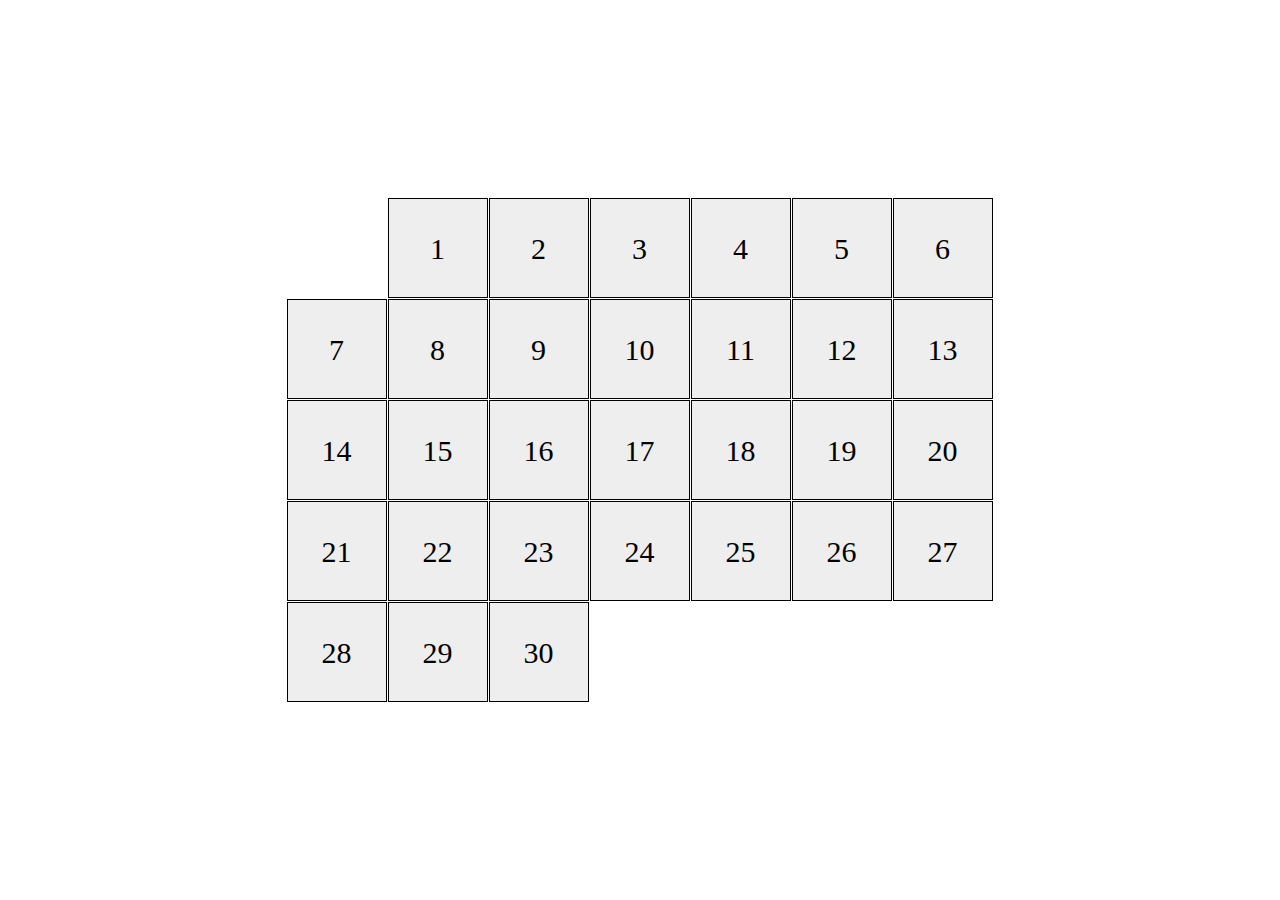
<file: index.html>
<!DOCTYPE html><html lang="en"><head><meta charset="UTF-8"><meta name="viewport" content="width=device-width, initial-scale=1.0"><title>Calendar</title><link rel="stylesheet" href="main.3163d988.css"></head><body> <div class="calendar calendar-30 calendar-tue"> <div></div> <div></div> <div></div> <div></div> <div></div> <div></div> <div></div> <div></div> <div></div> <div></div> <div></div> <div></div> <div></div> <div></div> <div></div> <div></div> <div></div> <div></div> <div></div> <div></div> <div></div> <div></div> <div></div> <div></div> <div></div> <div></div> <div></div> <div></div> <div></div> <div></div> <div></div> </div> </body></html>
</file>
<file: main.3163d988.css>
.calendar{display:flex;flex-wrap:wrap;width:707px}.calendar div{width:100px;height:100px;margin:0 1px 1px 0;background-color:#eee;border:1px solid;box-sizing:border-box;text-align:center;transition:transform 1s}.calendar div:after{text-align:center;width:100%;font-size:30px;line-height:100px}.calendar div:hover{transform:translateY(-20px);background-color:pink}.calendar-28 div:nth-last-child(-n+3),.calendar-29 div:nth-last-child(-n+2),.calendar-30 div:last-child{display:none}.calendar div:first-child:after{content:"1"}.calendar div:nth-child(2):after{content:"2"}.calendar div:nth-child(3):after{content:"3"}.calendar div:nth-child(4):after{content:"4"}.calendar div:nth-child(5):after{content:"5"}.calendar div:nth-child(6):after{content:"6"}.calendar div:nth-child(7):after{content:"7"}.calendar div:nth-child(8):after{content:"8"}.calendar div:nth-child(9):after{content:"9"}.calendar div:nth-child(10):after{content:"10"}.calendar div:nth-child(11):after{content:"11"}.calendar div:nth-child(12):after{content:"12"}.calendar div:nth-child(13):after{content:"13"}.calendar div:nth-child(14):after{content:"14"}.calendar div:nth-child(15):after{content:"15"}.calendar div:nth-child(16):after{content:"16"}.calendar div:nth-child(17):after{content:"17"}.calendar div:nth-child(18):after{content:"18"}.calendar div:nth-child(19):after{content:"19"}.calendar div:nth-child(20):after{content:"20"}.calendar div:nth-child(21):after{content:"21"}.calendar div:nth-child(22):after{content:"22"}.calendar div:nth-child(23):after{content:"23"}.calendar div:nth-child(24):after{content:"24"}.calendar div:nth-child(25):after{content:"25"}.calendar div:nth-child(26):after{content:"26"}.calendar div:nth-child(27):after{content:"27"}.calendar div:nth-child(28):after{content:"28"}.calendar div:nth-child(29):after{content:"29"}.calendar div:nth-child(30):after{content:"30"}.calendar div:nth-child(31):after{content:"31"}.calendar-sun div:first-child{margin-left:606px}.calendar-sut div:first-child{margin-left:505px}.calendar-fri div:first-child{margin-left:404px}.calendar-thu div:first-child{margin-left:303px}.calendar-wed div:first-child{margin-left:202px}.calendar-tue div:first-child{margin-left:101px}.calendar-mon div:first-child{margin-left:0}body{margin:0;height:100vh;display:flex;justify-content:center;align-items:center}
/*# sourceMappingURL=main.3163d988.css.map */
</file>
